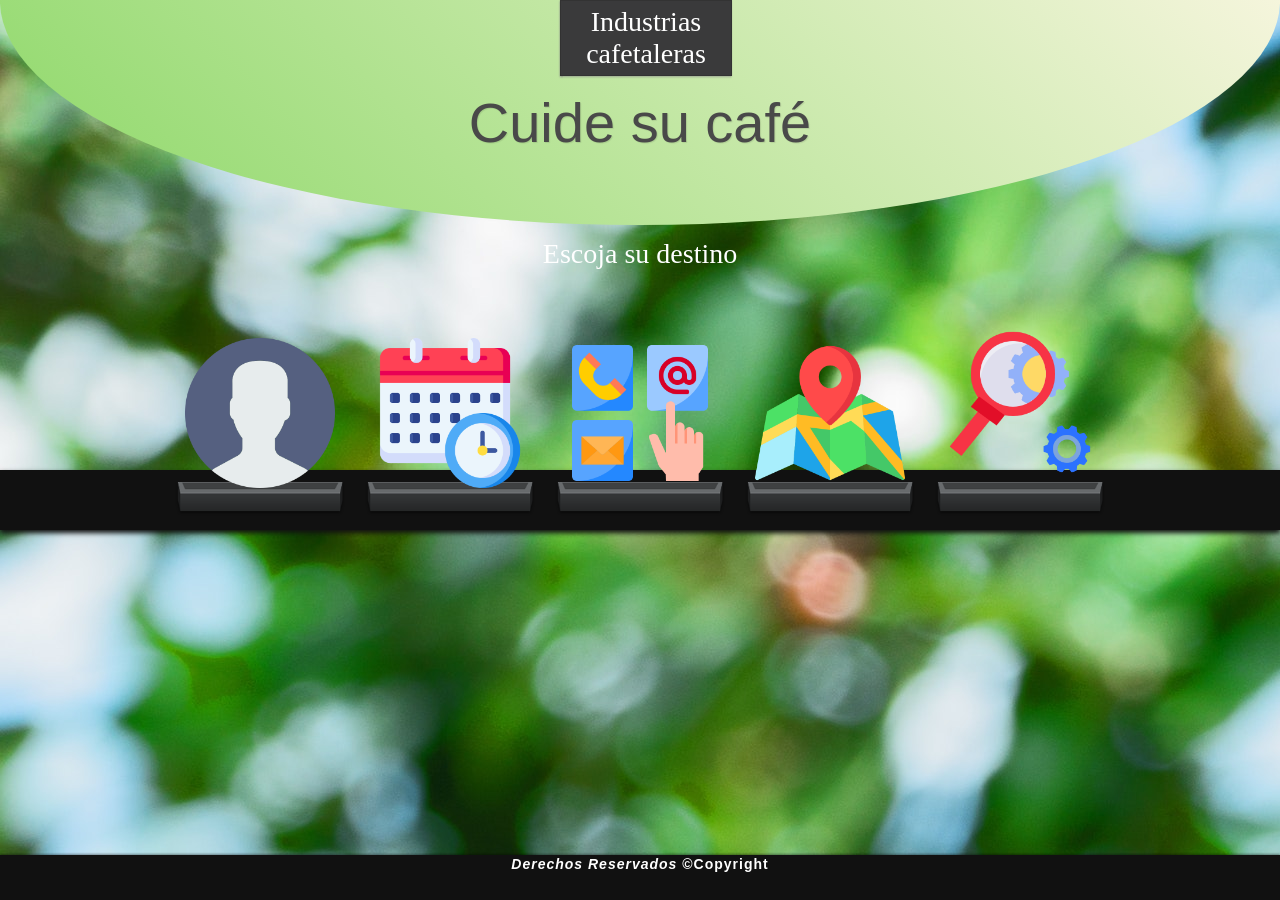
<file: index.html>
<!DOCTYPE html>
<html>

	<head>
		<script src="burbujas.js"></script>
		<meta charset="utf-8" />
		<title> Proyecto de investigación</title>


<!-- 		<link rel="stylesheet" href="assets/css/styles.css" />

 -->	
 <link  rel="icon"   href="./assets/img/favicon.png" type="image/png" />
 <link rel="stylesheet" href="assets/css/miEstilo.css">
</head>

	<body>

			<header>
				<h2>Industrias cafetaleras</h2>
				<h1>Cuide su café</h1>
			</header>

		<div id="main">

			<h3>Escoja su destino</h3>
<!-- 
			<a class="arrow prev">Prev</a>
			<a class="arrow next">Next</a> -->

			<ul id="carousel">
				<li><a href="Info/Informacion.php"><img style="margin-top: -50px;  height: 240px; width: 240px;" src="assets/img/user3.png" alt="Shutterstock" /></a></li>
				<!--<li><a href="Info/Informacion.html"><img style="height: 300px; width: 168px;"src="assets/img/usuario.jpg	" alt="Themefuse" /></a></li>-->
				
				<li><a href="Calendario/index.php"><img style="margin-top: -50px; height: 240px; width: 240px;" src="assets/img/calendar.png" alt="Shutterstock" /></a></li>
				<li><a href="Info/contacto.php"><img style="margin-top: -50px; height: 240px; width: 240px;" src="assets/img/communicate.png" alt="Pagelines" /></a></li>

				<li><a href="Info/mapa.php"><img style="margin-top: -50px; height: 240px; width: 240px;" src="assets/img/map.png" alt="Themefuse" /></a></li>
				
        		<li class="visible"><a href="Azure/index.php"><img style="bottom: 11px; margin-top: -50px; height: 240px; width: 240px;"src="assets/img/analizar.png	" alt="RapidXHTML" /></a></li>
        		<!--<li class="visible"><a href="http://imcreator.com/"><img src="assets/img/sites/s2.jpg" alt="IM Creator" /></a></li>
        		<li class="visible"><a href="http://www.emailonacid.com/"><img src="assets/img/sites/s3.jpg" alt="Email on Acid" /></a></li>
        		<li><a href="http://www.templatesold.com/"><img src="assets/img/sites/s4.jpg" alt="Template SOLD" /></a></li>
        		<li><a href="http://www.linuxcloudvps.com/"><img src="assets/img/sites/s5.jpg" alt="Linux Cloud VPS" /></a></li>
        		<li><a href="https://www.billgrid.com/index"><img src="assets/img/sites/s6.jpg" alt="Billgrid" /></a></li>
        		<li><a href="http://www.maxcdn.com/"><img src="assets/img/sites/s7.jpg" alt="MaxCDN" /></a></li>
        	</ul>
        	
        </div>
        -->
				<footer>
					<h2><i>Derechos Reservados</i> &copyCopyright</h2>
				</footer>
				

				<script src="http://code.jquery.com/jquery-1.7.2.min.js"></script>
				<script src="assets/js/script.js"></script>

			</body>
		</html>
</file>
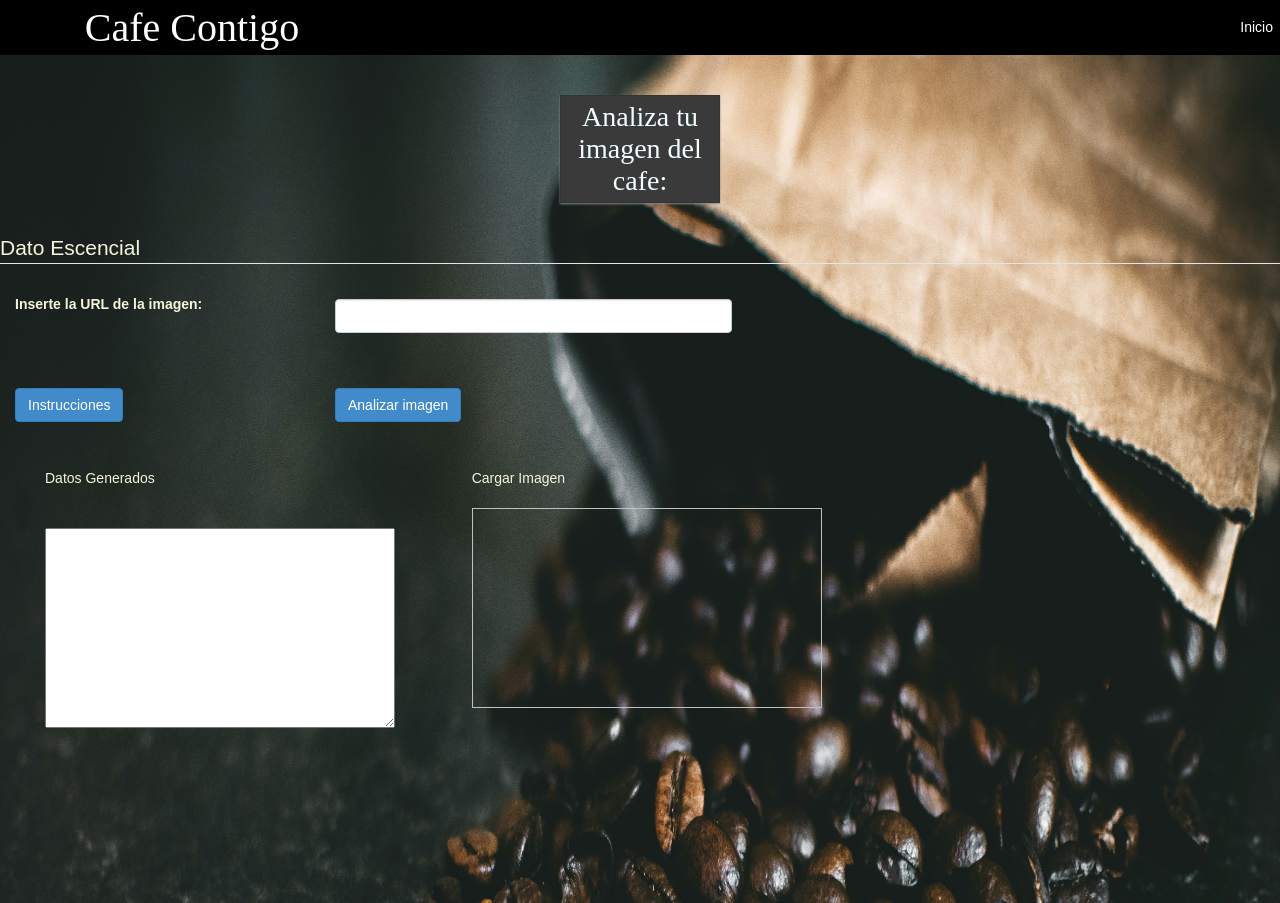
<file: Azure/index.html>
<!DOCTYPE html PUBLIC "-//W3C//DTD XHTML 1.0 Strict//EN" "http://www.w3.org/TR/xhtml1/DTD/xhtml1-strict.dtd">
<html>

<head>
	<link rel="stylesheet" href="../css/style.css">
	<link rel="stylesheet" href="https://maxcdn.bootstrapcdn.com/bootstrap/3.3.7/css/bootstrap.min.css">
	<link rel="stylesheet" href="../css/bootstrap.min.css">
	<script src="https://code.jquery.com/jquery-1.12.4.min.js"></script>
	<script src="https://maxcdn.bootstrapcdn.com/bootstrap/3.3.6/js/bootstrap.min.js"></script>
	<script src="https://ajax.googleapis.com/ajax/libs/jquery/1.9.0/jquery.min.js"></script>
	<script type='text/javascript'>
		//Cursor burbujas
		// <![CDATA[
		var colours = new Array("#22b870", "#22b870", "#22b870", "#22b870", "#22b870");
		var bubbles = 70;
		var x = ox = 400;
		var y = oy = 300;
		var swide = 800;
		var shigh = 600;
		var sleft = sdown = 0;
		var bubb = new Array();
		var bubbx = new Array();
		var bubby = new Array();
		var bubbs = new Array();

		window.onload = function () {
			if (document.getElementById) {
				var rats, div;
				for (var i = 0; i < bubbles; i++) {
					rats = createDiv("3px", "3px");
					rats.style.visibility = "hidden";

					div = createDiv("auto", "auto");
					rats.appendChild(div);
					div = div.style;
					div.top = "1px";
					div.left = "0px";
					div.bottom = "1px";
					div.right = "0px";
					div.borderLeft = "1px solid " + colours[3];
					div.borderRight = "1px solid " + colours[1];

					div = createDiv("auto", "auto");
					rats.appendChild(div);
					div = div.style;
					div.top = "0px";
					div.left = "1px";
					div.right = "1px";
					div.bottom = "0px"
					div.borderTop = "1px solid " + colours[0];
					div.borderBottom = "1px solid " + colours[2];

					div = createDiv("auto", "auto");
					rats.appendChild(div);
					div = div.style;
					div.left = "1px";
					div.right = "1px";
					div.bottom = "1px";
					div.top = "1px";
					div.backgroundColor = colours[4];
					if (navigator.appName == "Microsoft Internet Explorer") div.filter = "alpha(opacity=50)";
					else div.opacity = 0.5;
					document.body.appendChild(rats);
					bubb[i] = rats.style;
				}
				set_scroll();
				set_width();
				bubble();
			}
		}

		function bubble() {
			var c;
			if (x != ox || y != oy) {
				ox = x;
				oy = y;
				for (c = 0; c < bubbles; c++) if (!bubby[c]) {
					bubb[c].left = (bubbx[c] = x) + "px";
					bubb[c].top = (bubby[c] = y) + "px";
					bubb[c].width = "3px";
					bubb[c].height = "3px"
					bubb[c].visibility = "visible";
					bubbs[c] = 3;
					break;
				}
			}
			for (c = 0; c < bubbles; c++) if (bubby[c]) update_bubb(c);
			setTimeout("bubble()", 40);
		}

		function update_bubb(i) {
			if (bubby[i]) {
				bubby[i] -= bubbs[i] / 2 + i % 2;
				bubbx[i] += (i % 5 - 2) / 5;
				if (bubby[i] > sdown && bubbx[i] > 0) {
					if (Math.random() < bubbs[i] / shigh * 2 && bubbs[i]++ < 8) {
						bubb[i].width = bubbs[i] + "px";
						bubb[i].height = bubbs[i] + "px";
					}
					bubb[i].top = bubby[i] + "px";
					bubb[i].left = bubbx[i] + "px";
				}
				else {
					bubb[i].visibility = "hidden";
					bubby[i] = 0;
					return;
				}
			}
		}

		document.onmousemove = mouse;
		function mouse(e) {
			set_scroll();
			y = (e) ? e.pageY : event.y + sleft;
			x = (e) ? e.pageX : event.x + sdown;
		}

		window.onresize = set_width;
		function set_width() {
			var sw_min = 999999;
			var sh_min = 999999;
			if (document.documentElement && document.documentElement.clientWidth) {
				if (document.documentElement.clientWidth > 0) sw_min = document.documentElement.clientWidth;
				if (document.documentElement.clientHeight > 0) sh_min = document.documentElement.clientHeight;
			}
			if (typeof (self.innerWidth) != "undefined" && self.innerWidth) {
				if (self.innerWidth > 0 && self.innerWidth < sw_min) sw_min = self.innerWidth;
				if (self.innerHeight > 0 && self.innerHeight < sh_min) sh_min = self.innerHeight;
			}
			if (document.body.clientWidth) {
				if (document.body.clientWidth > 0 && document.body.clientWidth < sw_min) sw_min = document.body.clientWidth;
				if (document.body.clientHeight > 0 && document.body.clientHeight < sh_min) sh_min = document.body.clientHeight;
			}
			if (sw_min == 999999 || sh_min == 999999) {
				sw_min = 800;
				sh_min = 600;
			}
			swide = sw_min;
			shigh = sh_min;
		}

		window.onscroll = set_scroll;
		function set_scroll() {
			if (typeof (self.pageYOffset) == "number") {
				sdown = self.pageYOffset;
				sleft = self.pageXOffset;
			}
			else if (document.body.scrollTop || document.body.scrollLeft) {
				sdown = document.body.scrollTop;
				sleft = document.body.scrollLeft;
			}
			else if (document.documentElement && (document.documentElement.scrollTop || document.documentElement.scrollLeft)) {
				sleft = document.documentElement.scrollLeft;
				sdown = document.documentElement.scrollTop;
			}
			else {
				sdown = 0;
				sleft = 0;
			}
		}

		function createDiv(height, width) {
			var div = document.createElement("div");
			div.style.position = "absolute";
			div.style.height = height;
			div.style.width = width;
			div.style.overflow = "hidden";
			return (div);
		}

	</script>
	<title>Analizador de Imagenes</title>
	<meta http-equiv="Content-Type" content="text/html; charset=UTF-8" />
	<meta name="description" content="Slide Down Box Menu with jQuery and CSS3" />
	<meta name="keywords" content="jquery, css3, sliding, box, menu, cube, navigation, portfolio, thumbnails" />
	<link rel="icon" href="../assets/img/favicon.png" type="image/png" />
	<link rel="stylesheet" href="css/style.css" type="text/css" media="screen" />
	<style>
		body {
			background: #333 url(background.jpg);
			-webkit-background-size: 100% 200%;
			/* Safari 3.0 */
			-moz-background-size: 100% 200%;
			/* Gecko 1.9.2 (Firefox 3.6) */
			-o-background-size: 100% 200%;
			/* Opera 9.5 */
			background-size: 100% 200%;
			/* Gecko 2.0 (Firefox 4.0) and other CSS3-compliant browsers */
			font-family: Arial;
		}

		span.reference {
			position: fixed;
			left: 10px;
			bottom: 10px;
			font-size: 12px;
		}

		span.reference a {
			color: #aaa;
			text-transform: uppercase;
			text-decoration: none;
			text-shadow: 1px 1px 1px #000;
			margin-right: 30px;
		}

		span.reference a:hover {
			color: #ddd;
		}

		ul.sdt_menu {
			margin-top: 150px;
		}

		h1.title {
			text-indent: -9000px;
			background: transparent url(title.png) no-repeat top left;
			width: 633px;
			height: 69px;
		}

		h1 {
			font: normal 28px 'Rochester', cursive;
			text-align: center;
			padding: 5px;
			background-color: #3a3a3b;
			box-shadow: 0 1px 2px #888;
			border: 1px solid #333;
			position: relative;
			top: 0;
			left: 50%;
			width: 160px;
			margin-left: -80px;
			color: #fff;
		}


		#modalContent {
			position: absolute;
			top: 50%;
			left: 50%;
			z-index: 6;
			margin: -2% 0px 0px -150px;
			float: left;
			width: 300px;
			color: #fff;
			line-height: 22px;
			padding: 15px;
			border-radius: 5px;
			background: #00A6B6;
			border: 1px solid #fff;
			box-shadow: 0px 2px 1px #999;
		}

		#modal {
			position: fixed;
			top: 0px;
			left: 0px;
			z-index: 5;
			float: left;
			width: 100%;
			height: 100%;
			background: rgba(0, 0, 0, 0.2);
			display: none;
			opacity: 0;
		}

		#modal>a {
			position: fixed;
			top: 0px;
			left: 0px;
			z-index: 1;
			float: left;
			width: 100%;
			height: 100%;
		}

		:target {
			display: block !important;
			opacity: 1 !important;
		}

		#modalContent>a {
			position: absolute;
			top: -4px;
			right: -4px;
			color: #00A6B6;
			border-radius: 2px;
			background: #fff;
			padding: 4px;
		}
	</style>
</head>

<body>
	<script type="text/javascript">
		function processImage() {
			// **********************************************
			// **_ Update or verify the following values. _*_
			// _*********************************************

			var subscriptionKey = document.getElementById("subscriptionKey").value;
			var endpoint = document.getElementById("endpointUrl").value;

			var uriBase = endpoint;

			// Request parameters.
			/*      var params = {
			 "visualFeatures": "tagId,probability,tagName",
			  "details": " Si tu planta ",
				"language": "en",
			};*/

			// Display the image.
			var sourceImageUrl = document.getElementById("inputImage").value;
			document.querySelector("#sourceImage").src = sourceImageUrl;

			// Make the REST API call.
			$.ajax({
				// url: uriBase + "?" + $.param(params),
				url: uriBase,

				// Request headers.
				beforeSend: function (xhrObj) {
					xhrObj.setRequestHeader("Content-Type", "application/json");
					xhrObj.setRequestHeader(
						"Prediction-Key", subscriptionKey);
				},

				type: "POST",

				// Request body.
				data: '{"url": ' + '"' + sourceImageUrl + '"}',
			})

				.done(function (data) {
					// Show formatted JSON on webpage.
					$("#responseTextArea").val(JSON.stringify(data, null, 2));
				})

				.fail(function (jqXHR, textStatus, errorThrown) {
					// Display error message.
					var errorString = (errorThrown === "") ? "Error. " :
						errorThrown + " (" + jqXHR.status + "): ";
					errorString += (jqXHR.responseText === "") ? "" :
						jQuery.parseJSON(jqXHR.responseText).message;
					alert(errorString);
				});
		};
	</script>
	<div class="page-container">
		<nav class="full-reset nav-phonestore">
			<div class="logo tittles-pages">
				Cafe Contigo
			</div>
			<ul class="list-unstyled full-reset navigation-list">
				<li><a href="../index.html">Inicio</a></li>

			</ul>
			<i class="fa fa-bars visible-xs btn-mobile"></i>
		</nav>

		</br>
		<h1 style="color: azure; text-align: center;">Analiza tu imagen del cafe:</h1>
		</br>
		<form>
			<fieldset>
				<legend style="color: beige;">Dato Escencial</legend>
				<p>
				<p>
					<label Style="color: beige; display:none;" for="taste_2">Subscription key:</label>
					<input Style="background: transparent; color: white;display:none;" readonly=»readonly» margin
						type="text" name="subscriptionKey" id="subscriptionKey"
						value="f0259d048f4d413ab16187f68df2e0e1" />

				</p>
				</p>
				<p>
					<label Style="color: beige;display:none;" for="size_2">Endpoint URL:</label>
					<input Style="background: transparent; color: white;display:none;" readonly=»readonly» type="text"
						name="endpointUrl" id="endpointUrl"
						value="https://customresourse.cognitiveservices.azure.com/customvision/v3.0/Prediction/2a5dd742-3340-4f24-af73-6c3f436aab8f/classify/iterations/Iteration3/url" />

				</p>
				<p>
				<div class="form-group">
					<div class="col-sm-3">
						<label Style="color: beige;" for="size_2">Inserte la URL de la imagen: </label>
					</div>
				</div>
				<div class="form-group">
					<div class="col-md-4">
						<input type="text" name="inputImage" id="inputImage" value=" " class="form-control" />

					</div>
				</div>

				</p>
			</fieldset>
		</form>

		<br><br>

		<div class="form-group">
			<div class="col-sm-3">
				<button type="button" class="btn btn-primary" data-toggle="modal" data-target="#exampleModal">
					Instrucciones
				</button>
			</div>

			<div class="form-group">
				<div class="col-sm-3">
					<button class="btn btn-primary" onclick="processImage()">Analizar imagen</button>
				</div>
			</div>
			<!-- La modal -->
			<div class="modal fade" id="exampleModal" tabindex="-1" role="dialog" aria-labelledby="exampleModalLabel"
				aria-hidden="true">
				<div class="modal-dialog" role="document">
					<div class="modal-content">
						<div class="modal-header">
							<h5 class="modal-title" id="exampleModalLabel">Instrucciones</h5>
							<button type="button" class="close" data-dismiss="modal" aria-label="Close">
								<span aria-hidden="true">&times;</span>
							</button>
						</div>
						<div class="modal-body">
							Ingrese la URL de la imagen que desea analizar, luego haga clic en el boton denominado
							analizar
						</div>
						<div class="modal-footer">
							<button type="button" class="btn btn-secondary" data-dismiss="modal">Cerrar</button>
						</div>
					</div>
				</div>
			</div>

			</br></br></br></br>

<!-- 			<div class="form-group">
				<div class="col-sm-3">
					<div id="wrapper" style="width:1020px; display:table;">
						<div Style=" margin-left: 30px; color: beige;" id="jsonOutput" style="width:600px; display:table-cell;">
							Datos Generados
						</div>
						<div Style=" margin-left: 30px; color: black;" id="jsonOutput" style="width:600px; display:table-cell;">
							<br><br>
							<textarea id="responseTextArea" class="UIInput" style="width:350px; height:200px;"></textarea>
						</div>
				</div>
			</div>
		</div> -->
<!-- 		<div class="col-md-12">
			<div id="imageDiv" style="color:beige; width:400px; display:table-cell; text-decoration: solid;">
				Cargar Imagen
				<br><br>
				<img id="sourceImage" width="400" />
		</div>
	</div> -->


		<div class="col-12 col-md-4">
			<div Style=" margin-left: 30px; color: beige;" id="jsonOutput" style="width:600px; display:table-cell;">
				Datos Generados
			</div>
			<div Style=" margin-left: 30px; color: black;" id="jsonOutput" style="width:600px; display:table-cell;">
				<br><br>
				<textarea id="responseTextArea" class="UIInput" style="width:350px; height:200px;"></textarea>
			</div>
		</div>
		<div class="col-6 col-md-4">
<!-- 			<div id="imageDiv" style="color:beige; width:400px; margin-left: 30px;display:table-cell; text-decoration: solid;">
 -->			<div Style=" margin-left: 30px; color: beige;" id="imageDiv" style="width:600px; display:table-cell;">

				Cargar Imagen
				<br><br>
				<img id="sourceImage" width="350px" height="200px"/>
	
			</div>
		</div>

			<script>
				focusMethod = function getFocus() {
					document.getElementById("inputImage").focus();
				}
			</script>
</body>

</html>
</file>
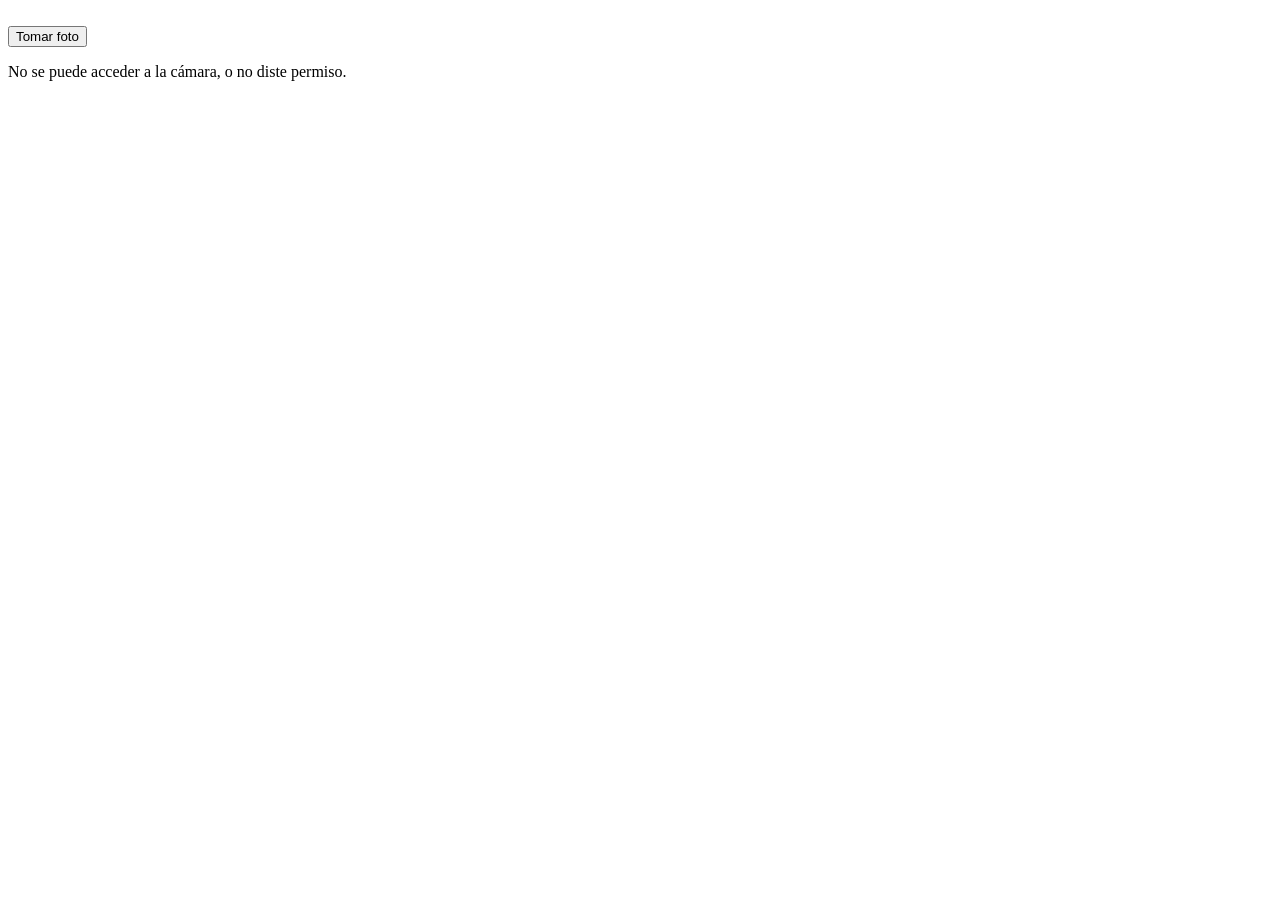
<file: tomarFoto/index.html>
<!DOCTYPE html>
<html lang="es">
<head>
	<!--
		Tomar una fotografía y guardarla en un archivo
	    @date 2017-11-22
	    @author parzibyte
	    @web parzibyte.me/blog
	-->
	<meta charset="UTF-8">
	<meta name="viewport" content="width=device-width, user-scalable=no, initial-scale=1.0, maximum-scale=1.0, minimum-scale=1.0">
	<title>Tomar foto con Javascript y PHP</title>
</head>
<body>
	<video id="video" hidden=""></video>
	<br>
	<button id="boton">Tomar foto</button>
	<p id="estado"></p>
	<canvas id="canvas" style="display: none;"></canvas>
</body>
<script src="script.js"></script>
</html>
</file>
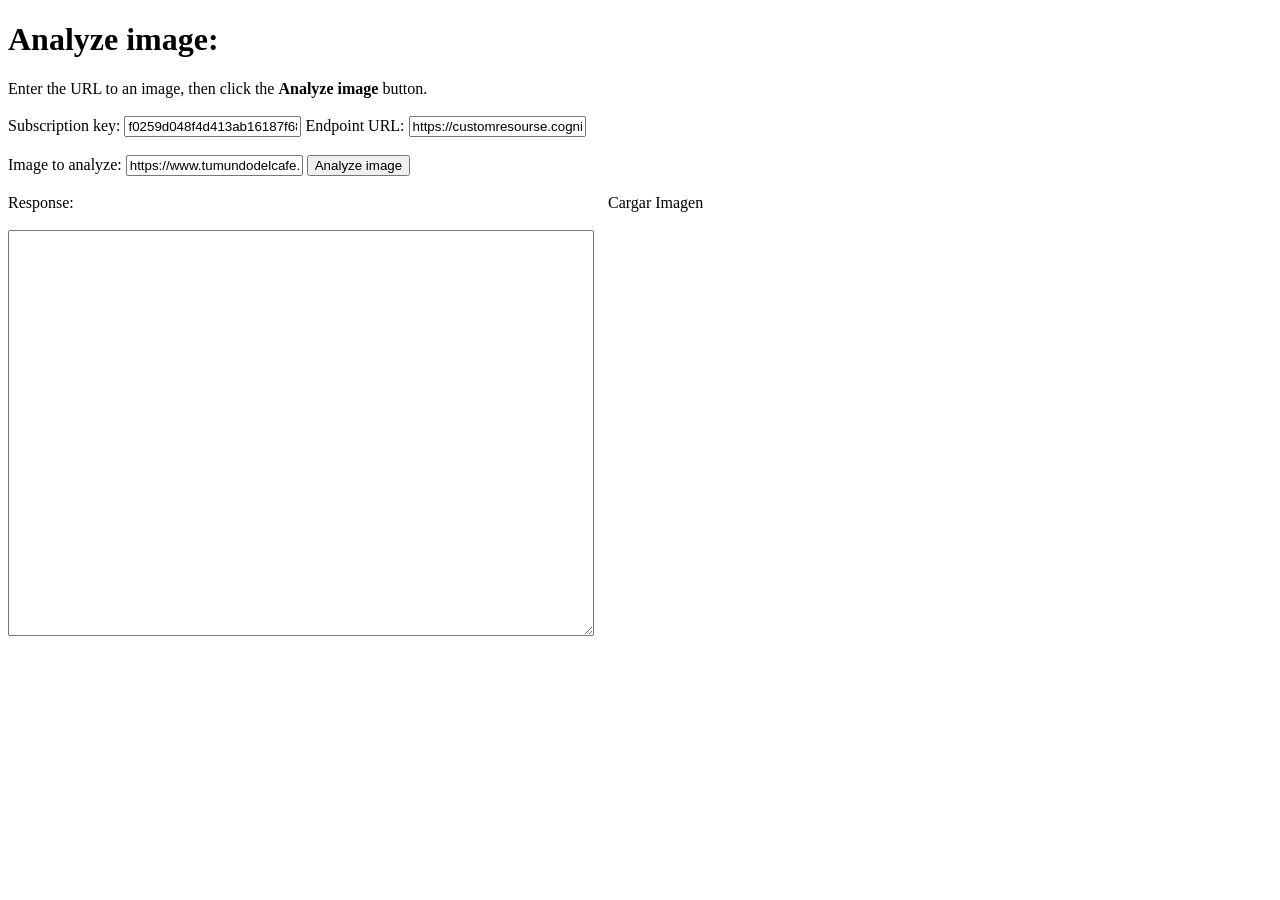
<file: reconocimiento.html>
<!DOCTYPE html>
<html>
<head>
    <title>Analyze Sample</title>
    <script src="https://ajax.googleapis.com/ajax/libs/jquery/1.9.0/jquery.min.js"></script>
</head>
<body>
    
<script type="text/javascript">
    function processImage() {
        // **********************************************
        // **_ Update or verify the following values. _*_
        // _*********************************************

        var subscriptionKey = document.getElementById("subscriptionKey").value;
        var endpoint = document.getElementById("endpointUrl").value;
        
        var uriBase = endpoint;

        // Request parameters.
      /*      var params = {
       "visualFeatures": "tagId,probability,tagName",
        "details": " Si tu planta ",
          "language": "en",
      };*/

        // Display the image.
        var sourceImageUrl = document.getElementById("inputImage").value;
        document.querySelector("#sourceImage").src = sourceImageUrl;

        // Make the REST API call.
        $.ajax({
           // url: uriBase + "?" + $.param(params),
           url: uriBase,

            // Request headers.
            beforeSend: function(xhrObj){
                xhrObj.setRequestHeader("Content-Type","application/json");
                xhrObj.setRequestHeader(
                    "Prediction-Key", subscriptionKey);
            },

            type: "POST",

            // Request body.
            data: '{"url": ' + '"' + sourceImageUrl + '"}',
        })

        .done(function(data) {
            // Show formatted JSON on webpage.
            $("#responseTextArea").val(JSON.stringify(data, null, 2));
        })

        .fail(function(jqXHR, textStatus, errorThrown) {
            // Display error message.
            var errorString = (errorThrown === "") ? "Error. " :
                errorThrown + " (" + jqXHR.status + "): ";
            errorString += (jqXHR.responseText === "") ? "" :
                jQuery.parseJSON(jqXHR.responseText).message;
            alert(errorString);
        });
    };
</script>

<h1>Analyze image:</h1>
Enter the URL to an image, then click the <strong>Analyze image</strong> button.
<br><br>
Subscription key: 
<input type="text" name="subscriptionKey" id="subscriptionKey"
    value="f0259d048f4d413ab16187f68df2e0e1" /> 
Endpoint URL:
<input type="text" name="endpointUrl" id="endpointUrl"
    value="https://customresourse.cognitiveservices.azure.com/customvision/v3.0/Prediction/2a5dd742-3340-4f24-af73-6c3f436aab8f/classify/iterations/Iteration3/url" />
<br><br>
Image to analyze:
<input type="text" name="inputImage" id="inputImage"
    value="https://www.tumundodelcafe.com/wp-content/uploads/2018/05/Roya-del-cafe.jpg" />
<button onclick="processImage()">Analyze image</button>
<br><br>
<div id="wrapper" style="width:1020px; display:table;">
    <div id="jsonOutput" style="width:600px; display:table-cell;">
        Response:
        <br><br>
        <textarea id="responseTextArea" class="UIInput"
                  style="width:580px; height:400px;"></textarea>
    </div>
    <div id="imageDiv" style="width:420px; display:table-cell;">
        Cargar Imagen
        <br><br>
        <img id="sourceImage" width="400" />
    </div>
</div>
</body>
</html>
</file>
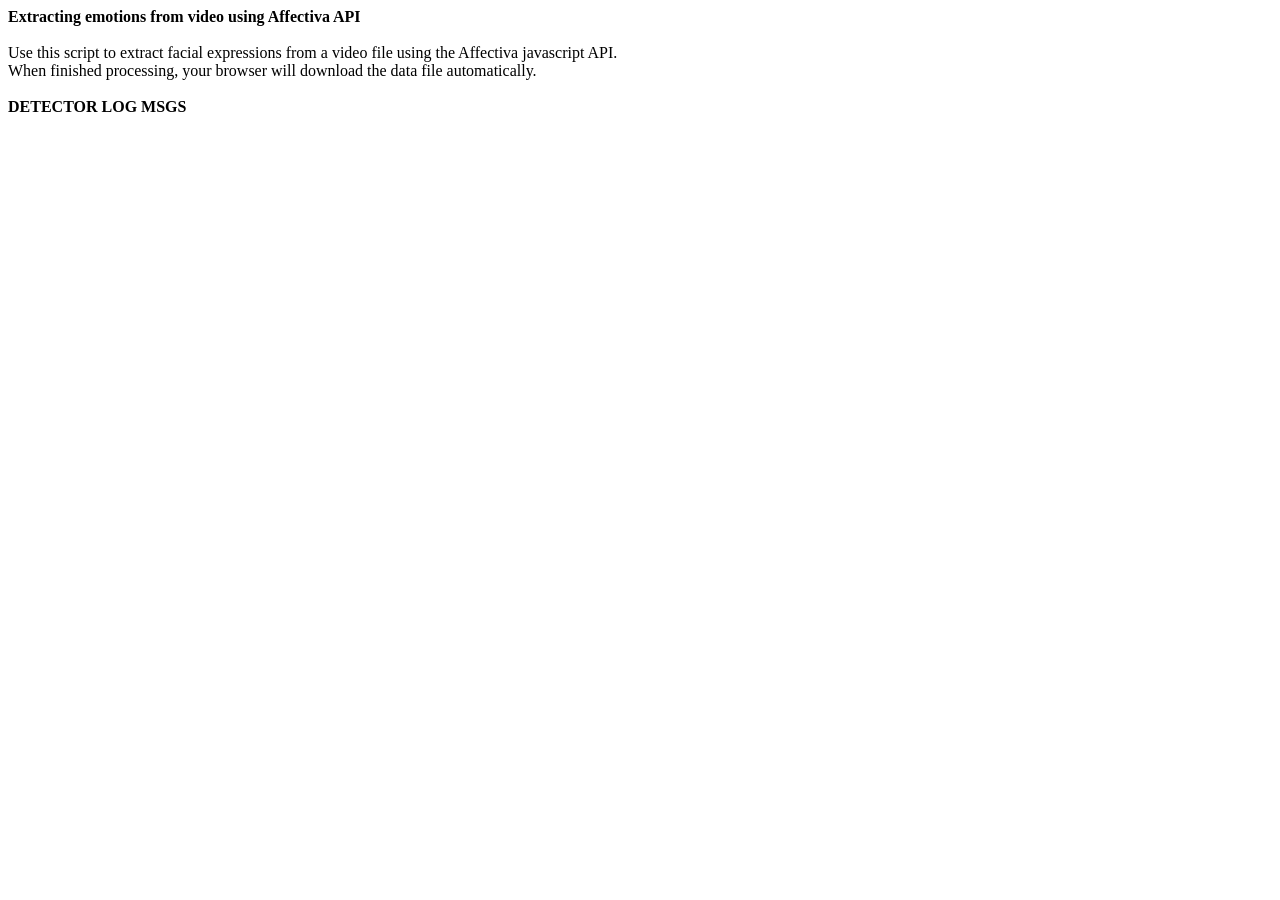
<file: affectiva/affectiva_emotion_detector.html>
<!-- Written by Jin Hyun Cheong -->
<!DOCTYPE html>
<html>
<!-- Load jquery -->
<script type="text/javascript" src="jquery-3.1.0.slim.js"></script>
<!-- Load FileSaver to auto download json file. -->
<script type="text/javascript" src="FileSaver.min.js"></script>
<!-- Load Affectiva API -->
<script type="text/javascript" src="https://download.affectiva.com/js/3.2/affdex.js"></script>
<!-- Load style CSS from Affectiva demo  -->
<style type="text/css"></style>
<body>
<strong>Extracting emotions from video using Affectiva API</strong>
<br><br>
Use this script to extract facial expressions from a video file using
the Affectiva javascript API.
<br>
When finished processing, your browser
will download the data file automatically.
<br><br>
<div>
  <strong>DETECTOR LOG MSGS</strong>
</div>
<div id="logs"></div>
</body>

<!-- MODIFY THIS SECTION TO APPLY TO YOUR OWN FILES -->
<script type="text/javascript">
  /* Filename or path to your file.
  This is relative to where you are running your server.
  For example if I started my jupyter server in /Users/jcheong/affdex
  then the file /Users/jcheong/affdes/data/sample_vid.mp4 can be
  referenced as data/sample_vid.mp4
  */
  var filename = 'data/sample_vid.mp4';

  // sec determines where in the video you would like to begin detection
  var secs = 0;

  // sec_step determines the step size of extracting emotions in seconds
  var sec_step = .1;

  // stop_sec determines if you want to stop extraction at certain point of video
  // comment this portion out if you want to run it for entire video.
  // var stop_sec = 13;

  // Set verbose = true to print images and detection succes, false if you don't want info
  var verbose = true;

  // Decide whether your video has large or small face
  var faceMode = affdex.FaceDetectorMode.SMALL_FACES;
  // var faceMode = affdex.FaceDetectorMode.LARGE_FACES;

  // Decide which detector to use photo or stream
  // var detector = new affdex.PhotoDetector(faceMode);
  var detector = new affdex.FrameDetector(faceMode);

  // Initialize Emotion and Expression detectors
  detector.detectAllEmotions();
  detector.detectAllExpressions();

  // Init variable to save results
  var detection_results=[]; // for logging all detection results.
  if (typeof stop_sec === 'undefined') {
    stop_sec = Infinity
  }

  // Get video duration and set as global variable;
  var me = this, video = document.createElement('video');
  video.src = filename;
  var duration;
  // print success message when duration of video is loaded.
  video.onloadedmetadata = function() {
    duration = this.duration;
    log("#logs","Duration has been loaded for file: " + video.src )
  };

  // Initialize detector
  log("#logs","Initializing detector...");
  detector.start();

  //Add a callback to notify when the detector is initialized and ready for runing.
  detector.addEventListener("onInitializeSuccess", function() {
    log("#logs","The detector reports initialized");
    getVideoImage(secs);
  });

// This portion grabs image from the video
function getVideoImage(secs) {
  video.currentTime = Math.min(Math.max(0, (secs < 0 ? video.duration : 0) + secs), video.duration);
  video.onseeked = function(e) {
    var canvas = document.createElement('canvas');
    canvas.height = canvas.height ;
    canvas.width = canvas.width;
    // canvas.width = 640;
    // canvas.height = 480;

    var ctx = canvas.getContext('2d');
    ctx.drawImage(video, 0, 0, canvas.width, canvas.height);
    var img = new Image();
    img.src = canvas.toDataURL();
    if (verbose) {
    document.getElementById("logs").appendChild(img);
    document.getElementById("logs").appendChild(document.createElement("br"));
    }
    // Pass the image to the detector to track emotions
    if (detector && detector.isRunning) {
      log("#logs","Processing second : ".concat(precisionRound(secs,3).toString()));
      detector.process(ctx.getImageData(0, 0, canvas.width, canvas.height), secs);
    };
  };
  video.onerror = function(e) {
    console.log("Video Seeking Error");
  };
};

detector.addEventListener("onImageResultsSuccess", function(faces, image, timestamp) {
  // drawImage(image);
  $('#results').html("");
  var time_key = "Timestamp";
  var time_val = timestamp;
  console.log('#results', "Timestamp: " + timestamp.toFixed(2));
  console.log('#results', "Number of faces found: " + faces.length);
  if (verbose) {
  log("#logs","Number of faces found: " + faces.length);
  }
  if (faces.length > 0) {
    // Append timestamp
    faces[0].emotions[time_key] = time_val;
    // Save both emotions and expressions
    var json = JSON.stringify(Object.assign({},faces[0].emotions,faces[0].expressions));
    detection_results.push(json);
  } else {
    // If face is not detected skip entry.
    console.log('Cannot find face, skipping entry');
  };
  if (duration >= secs && stop_sec >= secs) {
    secs= secs + sec_step;
    getVideoImage(secs);
  } else {
    console.log("EndofDuration");
    var blob = new Blob([detection_results], {type: "application/json"});
    var saveAs = window.saveAs;
    saveAs(blob, filename.split(".")[0].concat(".json"));
  };
});

function log(node_name, msg) {
  // Function from affectiva demo to write log on html page.
  // First var is div name, second var message.
  $(node_name).append("<span>" + msg + "</span><br />")
}

function precisionRound(number, precision) {
  var factor = Math.pow(10, precision);
  return Math.round(number * factor) / factor;
}

</script>
</html>
</file>
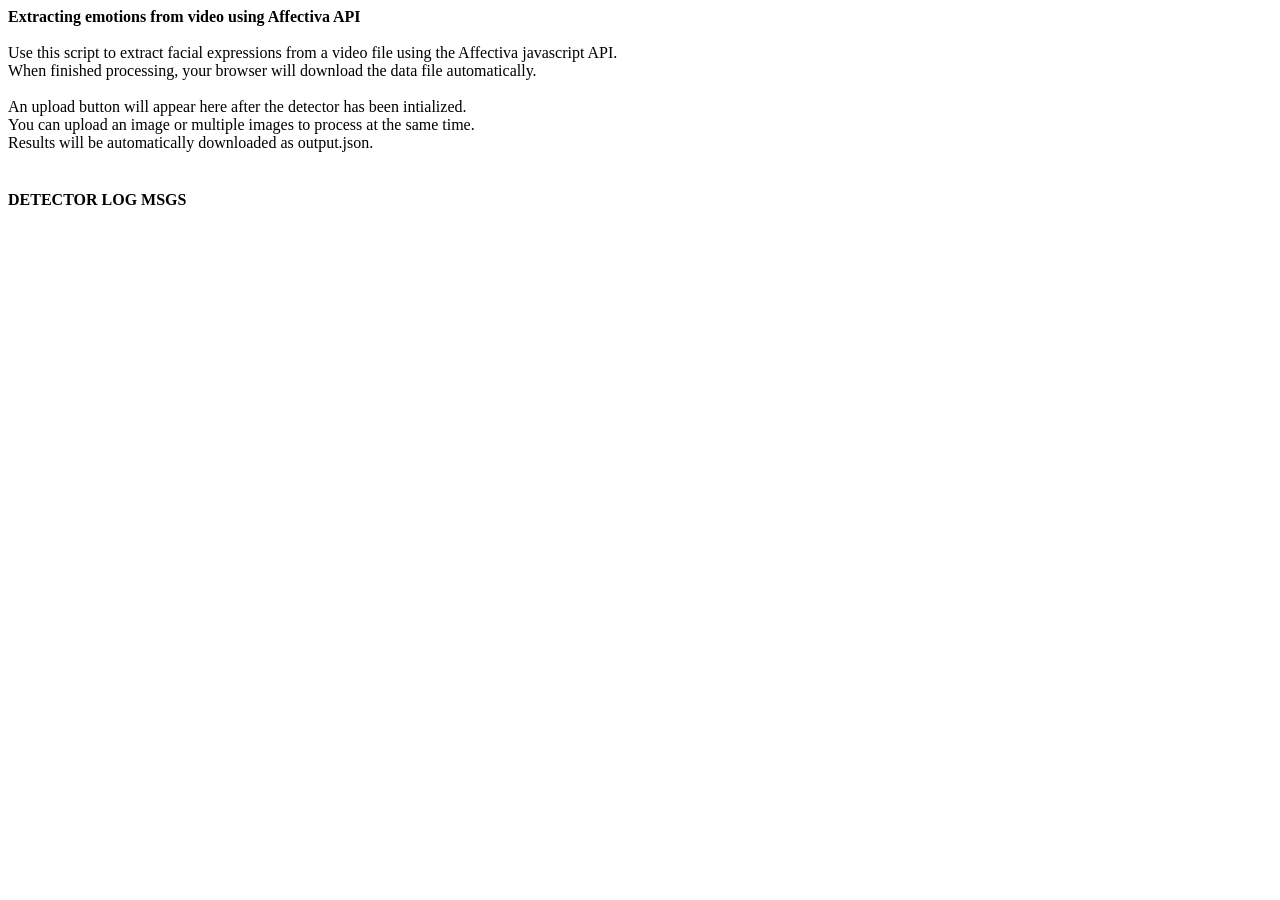
<file: affectiva/affectiva_emotion_detector_photo.html>
<!-- Written by Jin Hyun Cheong -->
<!DOCTYPE html>
<html>
<!-- Load jquery -->
<script type="text/javascript" src="jquery-3.1.0.slim.js"></script>
<!-- Load FileSaver to auto download json file. -->
<script type="text/javascript" src="FileSaver.min.js"></script>
<!-- Load Affectiva API -->
<script type="text/javascript" src="https://download.affectiva.com/js/3.2/affdex.js"></script>
<!-- Load style CSS from Affectiva demo  -->
<style type="text/css"></style>
<body>
<strong>Extracting emotions from video using Affectiva API</strong>
<br><br>
Use this script to extract facial expressions from a video file using
the Affectiva javascript API.
<br>
When finished processing, your browser
will download the data file automatically.
<br><br>
An upload button will appear here after the detector has been intialized.<br>
You can upload an image or multiple images to process at the same time.<br>
Results will be automatically downloaded as output.json.<br>
<input type="file" id="input" accept="image/*"  multiple onchange="loadFile(this.files)" style="visibility: hidden;">
<br><br>
<div>
  <strong>DETECTOR LOG MSGS</strong>
</div>
<div id="logs"></div>
</body>

<!-- MODIFY THIS SECTION TO APPLY TO YOUR OWN FILES -->
<script type="text/javascript">
  // output filename that ends in json, which will contain the processed results.
  var filename = 'output.json';
  // set fileList as global var
  var fileList;
  // set file as global var
  var file;
  // sec determines where in the image files you would like to begin detection
  var secs = 0;

  // sec_step determines the step size of extracting emotions in seconds
  var sec_step = 1;
  // determines how long the file list is
  var duration;

  // Set verbose = true to print images and detection succes, false if you don't want info
  var verbose = true;

  // Decide whether your video has large or small face
  // var faceMode = affdex.FaceDetectorMode.SMALL_FACES;
  var faceMode = affdex.FaceDetectorMode.LARGE_FACES;

  // Decide which detector to use photo or stream
  var detector = new affdex.PhotoDetector(faceMode);
  // var detector = new affdex.FrameDetector(faceMode);

  // Initialize Emotion and Expression detectors
  detector.detectAllEmotions();
  detector.detectAllExpressions();
  // detector.detectAllEmojis(); // uncomment to get these outputs
  // detector.detectAllAppearance(); // uncomment to get these outputs

  // Init variable to save results
  var fileNo = 0;
  var clicks = 0;
  var detection_results=[]; // for logging all detection results.
  if (typeof stop_sec === 'undefined') {
    stop_sec = Infinity
  }

  // Initialize detector
  log("#logs","Initializing detector...");
  detector.start();

  //Add a callback to notify when the detector is initialized and ready for running.
  detector.addEventListener("onInitializeSuccess", function() {
    log("#logs","The detector reports initialized");
    $("#input").css("visibility", "visible");
    log("#logs","Please upload file(s) to process");
  });

//Load the selected image
function loadFile(event) {
    $('#results').html("");
    fileList = document.getElementById('input').files // Load list of files.
    duration = fileList.length;
    getNextImage(secs)
  };

// Load next image.
function getNextImage(file_idx) {
    // var fileList = document.getElementById('input').files
    file = fileList[file_idx];
    // console.log(file)
    var img = new Image();
    var reader = new FileReader();
    reader.onload = function() {
      img.onload = imageLoaded;
      img.src = reader.result;
    };
    reader.readAsDataURL(file);
};

//Once the image is loaded, pass it down for processing
function imageLoaded(event) {
    var contxt = document.createElement('canvas').getContext('2d');
    contxt.canvas.width = this.width;
    contxt.canvas.height = this.height;
    contxt.drawImage(this, 0, 0, this.width, this.height);
    // Pass the image to the detector to track emotions
    if (detector && detector.isRunning) {
      detector.process(contxt.getImageData(0, 0, this.width, this.height), 0);
    }
  }

detector.addEventListener("onImageResultsSuccess", function(faces, image, timestamp) {
  // drawImage(image);
  $('#results').html("");
  var time_key = "Timestamp";
  var time_val = timestamp;
  var file_key = "FileName";
  var file_val = file.name;
  console.log('#results', "Timestamp: " + timestamp.toFixed(2));
  console.log('#results', "Number of faces found: " + faces.length);
  if (verbose) {
  log("#logs","Number of faces found: " + faces.length);
  log("#logs","Image processed: " + file.name);
  }
  if (faces.length > 0) {
    clicks += 1;
    // Append timestamp
    faces[0].emotions[time_key] = time_val;
    // Append filename
    // console.log(file_val)
    faces[0].emotions[file_key] = file_val;
    // Save both emotions and expressions
    var json = JSON.stringify(Object.assign({},faces[0].emotions,faces[0].expressions));
    detection_results.push(json);
  } else {
    // If face is not detected skip entry.
    console.log('Cannot find face, skipping entry');
  };
  if (duration-1 > secs) {
    secs= secs + sec_step;
    getNextImage(secs);
// If data accumulated for more than 50,000 timepoints, save data, keep going
    if (clicks == 50000) {
      // save and download file
      saveBlob(detection_results,fileNo);
      // increment counter
      fileNo +=1;
      clicks = 0;
      // reset detection results
      detection_results=[];
    }
  } else {
    console.log("EndofDuration");
    saveBlob(detection_results,fileNo);
    log("#logs","All images processed, results will be automatically downloaded.");
  };
});

function saveBlob(results,fileNo) {
var blob = new Blob([results], {type: "application/json"});
var saveAs = window.saveAs;
saveAs(blob, filename);
}

function log(node_name, msg) {
  // Function from affectiva demo to write log on html page.
  // First var is div name, second var message.
  $(node_name).append("<span>" + msg + "</span><br />")
}

function precisionRound(number, precision) {
  var factor = Math.pow(10, precision);
  return Math.round(number * factor) / factor;
}

</script>
</html>
</file>
<file: assets/css/styles.css>
/*-------------------------
	Simple reset
--------------------------*/


*{
	margin:0;
	padding:0;
}


/*-------------------------
	General Styles
--------------------------*/


html{
	background:url('../img/bg.jpg') repeat #1c1f20;
}


body{
	font:14px/1.3 'Segoe UI', 'Arial', sans-serif;
}

a, a:visited {
	outline:none;
	color:#1c4f64;
}

a:hover{
	text-decoration:none;
}

section, footer, header{
	display: block;
}


/*----------------------------
	The Header
-----------------------------*/


header{
	background-color:#e8e8e9;
	padding:30px;
	position:relative;
}

header:after{
	content:'';
	background:url('../img/header_border.jpg') repeat-x;
	height:12px;
	width:100%;
	left:0;
	bottom:-12px;
	position:absolute;
}

header h2{
	font: normal 28px 'Rochester', cursive;
	text-align:center;
	padding:5px;
	background-color:#3a3a3b;
	box-shadow:0 1px 2px #888;
	border:1px solid #333;
	position:absolute;
	top:0;
	left:50%;
	width:160px;
	margin-left:-80px;
	color:#fff;
}

header h1{
	text-align:center;
	font: normal 56px 'Bree Serif', sans-serif;
	color:#494949;
	padding:60px 0 40px;
	text-shadow:1px 1px 1px rgba(0,0,0,0.1);
}




/*----------------------------
	The Main Div
-----------------------------*/


#main{
	position:relative;
	margin-bottom: 70px;
}

h3{
	font: normal 28px 'Rochester', cursive;
	text-align:center;
	color:#fff;
	margin-top:100px;
}

#carousel{
	margin-top:200px;
	text-align:center;
	height:60px;
	background-color:#111;
	box-shadow:0 3px 5px #111;
	
	/* Initially hidden */
	opacity:0;
	
	/* Will animate the transition */
	-moz-transition:0.4s opacity;
	-webkit-transition:0.4s opacity;
	transition:0.4s opacity;
}

#carousel.active{
	opacity:1;
}

#carousel li{
	display:none;
	list-style:none;
	width:150px;
	height:150px;
	margin: -82px 18px 0;
	position:relative;
	
	-moz-transition:0.4s all;
	-webkit-transition:0.4s all;
	transition:0.4s all;
}

#carousel li.visible{
	display:inline-block;
}

#carousel li a img{
	border:none;
}

#carousel li img{
	display:block;
	width:auto;
	height:auto;
	max-width:100%;
	max-height:100%;
	position:relative;
	z-index:10;
}

/* Creating the cradle below the thumbnails.
	Uses % so that it grows with the image. */
	
#carousel li:after{
	content:'';
	background:url('../img/cradle.png') no-repeat top center;
	background-size:contain;
	bottom: 4%;
    content: "";
    height: 50px;
    left: -6.5%;
    position: absolute;
    right: -6.5%;
    width: auto;
    z-index: 1;
}

#carousel li:hover{
	height: 197px;
    margin-top: -152px;
    width: 222px;
}

.arrow{
	background:url('../img/arrows.png') no-repeat;
	width:28px;
	height:28px;
	opacity:0.8;
	text-indent:-999px;
	overflow:hidden;
	cursor:pointer;
	display:none;
	
	position:absolute;
	top:50%;
	left:50%;
	margin-left:-428px;
	margin-top:25px;
}

.arrow:hover{
	opacity:1;
}

.arrow.next{
	margin-left:400px;
	background-position:top right;
}




/*----------------------------
	The Footer
-----------------------------*/


footer{
	font:14px/1.3 'Segoe UI',Arial, sans-serif;
	background-color: #111111;
	bottom: 0;
	box-shadow: 0 -1px 2px rgba(0,0,0,0.4);
	height: 45px;
	left: 0;
	position: fixed;
	width: 100%;
	z-index: 100000;
}

footer h2{
	color: #EEEEEE;
	font-size: 14px;
	font-weight: normal;
	left: 50%;
	margin-left: -400px;
	padding: 13px 0 0;
	position: absolute;
	width: 540px;
}

footer h2 i{
	font-style:normal;
	color:#888;
}

footer a.tzine,a.tzine:visited{
	color: #999999;
	font-size: 12px;
	left: 50%;
	margin: 16px 0 0 110px;
	position: absolute;
	text-decoration: none;
	top: 0;
}

footer a i{
	color:#ccc;
	font-style: normal;
}

footer a i b{
	color:#c92020;
	font-weight: normal;
}
</file>
<file: assets/css/miEstilo.css>
/*-------------------------
	Simple reset
--------------------------*/


*{
	margin:0;
	padding:0;
}


/*-------------------------
	General Styles
--------------------------*/


html{
	background:url('../img/f2.jpg') repeat;
}


body{
	font:14px/1.3 'Segoe UI', 'Arial', sans-serif;
}

a, a:visited {
	outline:none;
	color:#1c4f64;
}

a:hover{
	text-decoration:none;
}

section, footer, header{
	display: block;
}


/*----------------------------
	The Header
-----------------------------*/



header{
	background: linear-gradient(45deg, #8CD867, beige );
	padding:30px;
    position:relative;
    border-radius: 0 0 50% 50%/0 0 100% 100%;
    transform: scaleX(1.0001);

}
/* 
header:after{
	content:'';
	background:url('../img/header_border.jpg') repeat-x;
	height:12px;
	width:100%;
	left:0;
	bottom:-12px;
    position:absolute;
    background: #e8e8e9;
} */

header h2{
	font: normal 28px 'Rochester', cursive;
	text-align:center;
	padding:5px;
	background-color:#3a3a3b;
	box-shadow:0 1px 2px #888;
	border:1px solid #333;
	position:absolute;
	top:0;
	left:50%;
	width:160px;
	margin-left:-80px;
	color:#fff;
}

header h1{
	text-align:center;
	font: normal 56px 'Bree Serif', sans-serif;
	color:#494949;
	padding:60px 0 40px;
	text-shadow:1px 1px 1px rgba(0,0,0,0.1);
}




/*----------------------------
	The Main Div
-----------------------------*/


#main{
	position:relative;
	margin-bottom: 70px;
}

h3{
	font: normal 28px 'Rochester', cursive;
	text-align:center;
	color:#fff;
	margin-top:1%;
}

#carousel{
	margin-top:200px;
	text-align:center;
	height:60px;
	background-color:#111;
	box-shadow:0 3px 5px #111;
	
	/* Initially hidden */
	opacity:0;
	
	/* Will animate the transition */
	-moz-transition:0.4s opacity;
	-webkit-transition:0.4s opacity;
	transition:0.4s opacity;
}

#carousel.active{
	opacity:1;
}

#carousel li{
	display:inline-block;
	list-style:none;
	width:150px;
	height:150px;
	margin: -82px 18px 0;
	position:relative;
	
	-moz-transition:0.4s all;
	-webkit-transition:0.4s all;
	transition:0.4s all;
}

#carousel li.visible{
	display:inline-block;
}

#carousel li a img{
	border:none;
}

#carousel li img{
	display:block;
	width:auto;
	height:auto;
	max-width:100%;
	max-height:100%;
	position:relative;
	z-index:10;
}

/* Creating the cradle below the thumbnails.
	Uses % so that it grows with the image. */
	
#carousel li:after{
	content:'';
	background:url('../img/cradle.png') no-repeat top center;
	background-size:contain;
	bottom: 4%;
    content: "";
    height: 50px;
    left: -6.5%;
    position: absolute;
    right: -6.5%;
    width: auto;
    z-index: 1;
}

#carousel li:hover{
	height: 197px;
    margin-top: -152px;
    width: 222px;
}

/* .arrow{
	background:url('../img/arrows.png') no-repeat;
	width:28px;
	height:28px;
	opacity:0.8;
	text-indent:-999px;
	overflow:hidden;
	cursor:pointer;
	display:none;
	
	position:absolute;
	top:50%;
	left:50%;
	margin-left:-428px;
	margin-top:25px;
}

.arrow:hover{
	opacity:1;
}

.arrow.next{
	margin-left:400px;
	background-position:top right;
} */




/*----------------------------
	The Footer
-----------------------------*/


/* footer{
	font:14px/1.3 'Segoe UI',Arial, sans-serif;
	background-color: #111111;
	bottom: 0;
	box-shadow: 0 -1px 2px rgba(0,0,0,0.4);
	height: 45px;
	left: 0;
	position: fixed;
	width: 100%;
	z-index: 100000;
}

footer h2{
	color: #EEEEEE;
	font-size: 14px;
	font-weight: normal;
	left: 50%;
	margin-left: -400px;
	padding: 13px 0 0;
	position: absolute;
	width: 540px;
}

footer h2 i{
	font-style:normal;
	color:#888;
}

footer a.tzine,a.tzine:visited{
	color: #999999;
	font-size: 12px;
	left: 50%;
	margin: 16px 0 0 110px;
	position: absolute;
	text-decoration: none;
	top: 0;
}

footer a i{
	color:#ccc;
	font-style: normal;
}

footer a i b{
	color:#c92020;
	font-weight: normal;
}
 */
footer{
	font:14px/1.3 'Segoe UI',Arial, sans-serif;
	background-color: #111111;
	bottom: 0;
	box-shadow: 0 -1px 2px rgba(0,0,0,0.4);
	height: 45px;
	left: 0;
	position: fixed;
	width: 100%;
	z-index: 100000;
}
footer h2{
	font:14px/1.3 'Segoe UI',Arial, sans-serif;
	text-align: center;
	color:#fff;
	font-weight: 600;
	letter-spacing:1px;
}
footer h2 i{
	color: #fff;
}
footer h2 i:hover{
	color: #272727;
}
</file>
<file: css/style.css>
.mapita{
	background-color: black;
}

/* ================================General====================================*/
html, body {
    height: 100%;
    margin: 0;
    padding: 0;
    width: 100%;
    font-size: 16px;
}
.full-reset{
	margin: 0;
	padding: 0;
	width: 100%;
	box-sizing: border-box;
}
.cover-background{
	background-attachment: fixed;
	background-color: #fff;
	background-position: center center;
	background-repeat: no-repeat;
	background-size: cover;
    margin: 0;
	padding:0;
	width: 100%;
}
.page-container{
	background-color: transparent;
    height: 100%; 
    height: auto ;
    min-height: 100%;
    position: relative;
}
.content-page{
    padding-bottom: 200px; /*Si modifica esta propiedad, tambien hacerlo en height de la clase .footer*/
}
.footer{
	background-color: #000;
	bottom: 0 !important;
    bottom: -1px;
	color: #9f9f9f;
	height: 200px; /*Si modifica esta propiedad, tambien hacerlo en padding-botton de la clase .content-page*/ 
	overflow: hidden;
    position: absolute;
	width: 100%;
}
.section{
	margin: 0;
	padding: 50px 0;
	width: 100%;
}
.center-box-content{
	margin: 0 auto;
}
.tittles-pages{
	font-family: 'Lobster', cursive;
	font-size: 40px;
}
/* ================================NavBar====================================*/
.nav-phonestore{
	background-color: #000;
	height: 55px;
	position: relative;
}
.logo{
    float: left;
    height: 55px;
    width: 30%;
    line-height: 55px;   
    color: #fff;
    text-align: center;
}
.navigation-list{
    float: left;
    height: 55px;
    text-align: center;
    width: 70%;
    text-align: right; 
}
.navigation-list > li{
    display: inline-block;
    height: 55px;
}
.navigation-list > li a{
	height: 55px;
	color: #fff;
	text-align: center;
	text-decoration: none;
	display: block;
	line-height: 55px;
	padding: 0 7px;
}
.navigation-list > li a:hover{
	color:rgb(231,76,60)
}
/* ================================Social icons====================================*/
.list-social-icons > li{
	display: inline-block;
	margin: 0 4px;
}
.list-social-icons > li > a > i{
    transition: all .3s ease-in-out;
    width: 40px;
    height: 40px;
    border-radius: 100%;
    color: #fff;
    line-height: 40px;
    text-align: center;
    font-size: 19px;
}
.list-social-icons > li > a > i:hover{
	transform:scale(1.5);
}

/* ================================Styles news====================================*/
.font-content-news{
	background-image: url(../assets/img/cafe6.jpg);
}
.jumbotron{
	background-color: rgba(0,3,0,.4);
	color:#fff;
	margin-bottom: 0;
	margin-top: 0;
	padding-bottom: 250px;
}
.all-news-contents{
	background-color: rgba(255, 255, 255,0.9);
	color: #000;
}

/* ================================Styles contact====================================*/
.font-content-contact{
	background-image: url(../Imagenes/cafe4.jpeg);
}
.contact-form-info{
	background-color: rgba(0, 3, 0, 0.8);
	color: #fff;
}
.well{
	background-color: rgba(231, 76, 60,0.2);
	border: solid 1px rgba(231, 76, 60,0.2);
	box-shadow: inset 0 1px 1px rgba(0, 0,0, 0.3);
}
.input-form-contact{
	background-color: rgba(236, 240, 241,0.3);
	color: #fff;
	font-style: italic;
}
.input-form-contact::-moz-placeholder { color:#fff;  opacity: .5;}
.input-form-contact:-ms-input-placeholder { color:#fff;  opacity: .5;}
.input-form-contact::-webkit-input-placeholder { color:#fff; opacity: .5;}
/* ======================================= MediaQueries bootstrap =======================================*/
/* col-xs */
@media (max-width: 767px) {
	.jumbotron{
		background-color: rgb(255,255,255);
		color: #333;
		padding-bottom: 60px;
	}
    .jumbotron > p{
		font-size: 16px;
	}
    .logo {
        width: 100%;
    }
    .navigation-list{
    	position: absolute;
    	top: 55px;
    	border-top: 1px solid rgba(255,255,255,.7);
    	width: 100%;
    	background-color: #000;
    	height: auto;
    	pointer-events: none;
    	opacity: 0;
        z-index: 99;
    }
    .navigation-list li{
    	display: block;
    	width: 100%;
    }
    .navigation-list-show{
    	pointer-events: auto;
    	opacity: 1;
    }
    .btn-mobile{
    	height: 55px;
    	width: 55px;
    	line-height: 55px;
    	color: #fff;
    	position: absolute;
    	top: 0;
    	right: 0;
    	text-align: center;
    	cursor: pointer;
    	font-size: 20px;
    }
    .principal-container-services > a{
        margin: 15px 0;
        width: 100%;
    }
    .social-img{
		height: 48px;
		width: 48px;
	}
	.tittles-pages{
		font-family: 'Lobster', cursive;
		font-size: 30px;
	}
}
/* col-sm */
@media (min-width: 768px) and (max-width: 991px) {
    .principal-container-services > a{
        width: 48%;
    }
    .jumbotron{
		padding-bottom: 70px;
	}
}
/* col-md */
@media (min-width: 992px) and (max-width: 1199px) {
    /*Estilos css aquí*/
}
/* col-lg */
@media (min-width: 1200px) {  
    /*Estilos css aquí*/
}
</file>
<file: Azure/css/style.css>
ul.sdt_menu{
	margin:0;
	padding:0;
	list-style: none;
	font-family:"Myriad Pro", "Trebuchet MS", sans-serif;
	font-size:14px;
	width:1020px;
}
ul.sdt_menu a{
	text-decoration:none;
	outline:none;
}
ul.sdt_menu li{
	float:left;
	width:170px;
	height:85px;
	position:relative;
	cursor:pointer;
}
ul.sdt_menu li > a{
	position:absolute;
	top:0px;
	left:0px;
	width:170px;
	height:85px;
	z-index:12;
	background:transparent url(../images/1.png) no-repeat bottom right;
	-moz-box-shadow:0px 0px 2px #000 inset;
	-webkit-box-shadow:0px 0px 2px #000 inset;
	box-shadow:0px 0px 2px #000 inset;
}
ul.sdt_menu li a img{
	border:none;
	position:absolute;
	width:0px;
	height:0px;
	bottom:0px;
	left:85px;
	z-index:100;
	-moz-box-shadow:0px 0px 4px #000;
	-webkit-box-shadow:0px 0px 4px #000;
	box-shadow:0px 0px 4px #000;
}
ul.sdt_menu li span.sdt_wrap{
	position:absolute;
	top:25px;
	left:0px;
	width:170px;
	height:60px;
	z-index:15;
}
ul.sdt_menu li span.sdt_active{
	position:absolute;
	background:#111;
	top:85px;
	width:170px;
	height:0px;
	left:0px;
	z-index:14;
	-moz-box-shadow:0px 0px 4px #000 inset;
	-webkit-box-shadow:0px 0px 4px #000 inset;
	box-shadow:0px 0px 4px #000 inset;
}
ul.sdt_menu li span span.sdt_link,
ul.sdt_menu li span span.sdt_descr,
ul.sdt_menu li div.sdt_box a{
	margin-left:15px;
	text-transform:uppercase;
	text-shadow:1px 1px 1px #000;
}
ul.sdt_menu li span span.sdt_link{
	color:#fff;
	font-size:24px;
	float:left;
	clear:both;
}
ul.sdt_menu li span span.sdt_descr{
	color:#0B75AF;
	float:left;
	clear:both;
	width:155px; /*For dumbass IE7*/
	font-size:10px;
	letter-spacing:1px;
}
ul.sdt_menu li div.sdt_box{
	display:block;
	position:absolute;
	width:170px;
	overflow:hidden;
	height:170px;
	top:85px;
	left:0px;
	display:none;
	background:#000;
}
ul.sdt_menu li div.sdt_box a{
	float:left;
	clear:both;
	line-height:30px;
	color:#0B75AF;
}
ul.sdt_menu li div.sdt_box a:first-child{
	margin-top:15px;
}
ul.sdt_menu li div.sdt_box a:hover{
	color:#fff;
}
</file>
